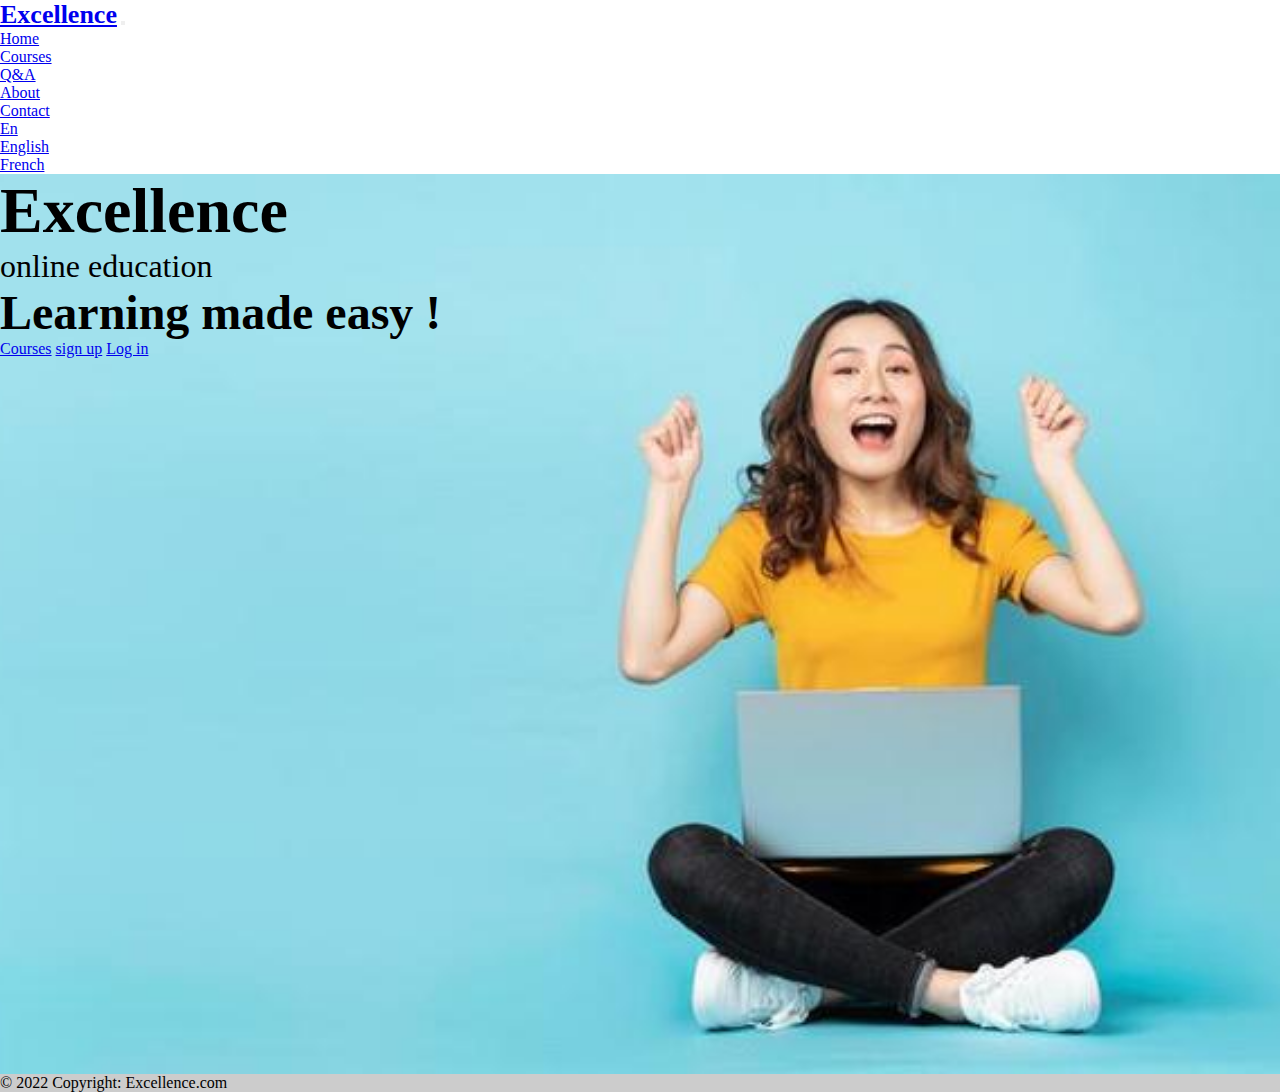
<file: index.html>
<!doctype html>
<html lang="en">
  <head>
    <!-- Required meta tags -->
    <meta charset="utf-8">
    <meta name="viewport" content="width=device-width, initial-scale=1">

    <!-- Bootstrap CSS -->
    <link href="https://cdn.jsdelivr.net/npm/bootstrap@5.0.2/dist/css/bootstrap.min.css" rel="stylesheet" integrity="sha384-EVSTQN3/azprG1Anm3QDgpJLIm9Nao0Yz1ztcQTwFspd3yD65VohhpuuCOmLASjC" crossorigin="anonymous">   
    <link href="./index.css" rel="stylesheet">
    <link href="https://fonts.googleapis.com/css2?family=Dancing+Script:wght@400;500;600&family=Kaisei+Tokumin:wght@400;500;700&family=Pinyon+Script&family=Poppins:wght@300;400;500&display=swap" rel="stylesheet">
    <title>Excellence</title>
  </head>
  <body class="body"> 
    <!--navigation- bar-->
    <nav class="top-nav" id="Home">
    </nav>
    <nav class = "navbar navbar-expand-md bg-light navbar-light fixed-top" >
      <div class="container">
        <a href="#navbar-brand" class ="navbar-brand">Excellence</a>
        
        <button class="navbar-toggler" type="button" data-bs-toggle="collapse" data-bs-target="#navbarSupportedContent" aria-controls="navbarSupportedContent" aria-expanded="false" aria-label="Toggle navigation">
          <span class="navbar-toggler-icon"></span>
        </button>
        <div class="collapse navbar-collapse" id="navbarSupportedContent">
          <ul class="navbar-nav ms-auto ">
         
            <li class="nav-item">
              <a href="./index.html" class="nav-link">Home</a>
            </li>
            <li class="nav-item">
              <a href="./courses.html" class="nav-link">Courses</a>
            </li>
            <li class="nav-item">
              <a href="./Q&A.html" class="nav-link">Q&A</a>
            </li>
           
            <li class="nav-item">
              <a href="./about.html" class="nav-link">About</a>
            </li>

            <li class="nav-item">
              <a href="./Contact.html" class="nav-link">Contact</a>
            </li>
            
            
            <li class="nav-item dropdown">
              <a class="nav-link dropdown-toggle  justify-content-end" href="#" id="navbarDropdown" role="button" data-bs-toggle="dropdown" aria-expanded="true">
                En
              </a>
              <ul class="dropdown-menu" aria-labelledby="navbarDropdown">
                <li><a class="dropdown-item" href="#">English</a></li>
                <li><a class="dropdown-item" href="#">French</a></li>
          </ul>
        </div>
        
      </div>
    </nav>
  
    <section class="main"  >
      <div class="container py-5">
        <div class="row py-4">
          <div class="col-lg-7 pt-5 text-center justify-content-start">
            <h1 class="pt-5 "> Excellence </h1>
            <h5 class="pt-1">online education </h5>
            <h2 class="pt-3"> Learning made easy ! </h2>
            
            <a class="btn btn-outline-dark btn-lg m-4" href="./courses.html" role="button"  target="_blank">Courses</a>
            <a class="btn btn-outline-dark btn-lg m-4" href="./signup.html" role="button"  target="_blank">sign up</a>
            <a class="btn btn-outline-dark btn-lg m-4" href="./login.html" role="button"  target="_blank">Log in </a>
            
            

          </div>
        </div>
      </div>
    </section>
    <footer class="bg-light text-center text-lg-start">
        
        <div class="text-center p-3" style="background-color: rgba(0, 0, 0, 0.2);">
          © 2022 Copyright:
          <a class="text-dark" >Excellence.com</a>
        </div>
        
      </footer>
    

    
  </div>


    <script src="https://cdn.jsdelivr.net/npm/bootstrap@5.0.2/dist/js/bootstrap.bundle.min.js" integrity="sha384-MrcW6ZMFYlzcLA8Nl+NtUVF0sA7MsXsP1UyJoMp4YLEuNSfAP+JcXn/tWtIaxVXM" crossorigin="anonymous"></script>

  
  </body>
</html>
</file>
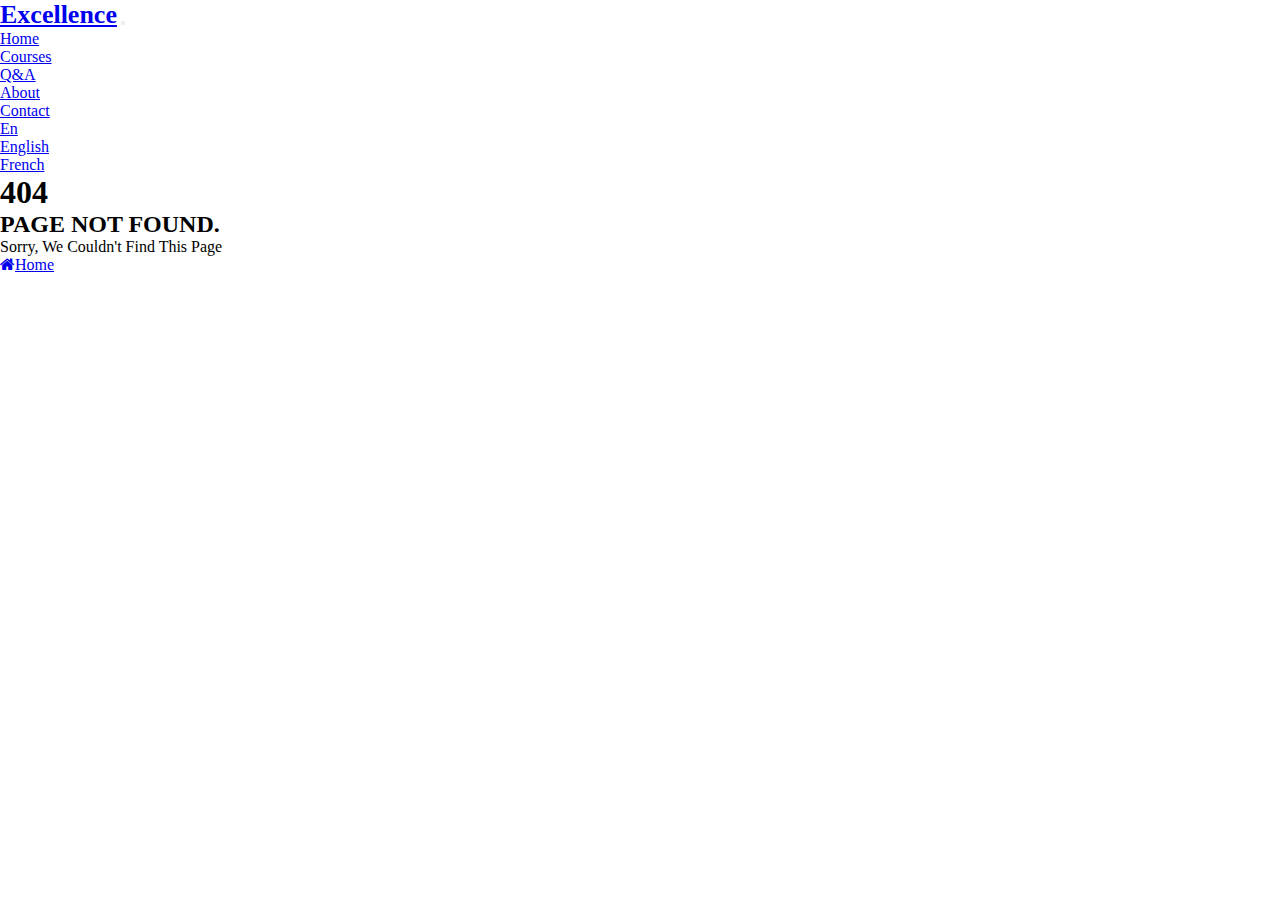
<file: about.html>
<!doctype html>
<html lang="en">
  <head>
    <!-- Required meta tags -->
    <meta charset="utf-8">
    <meta name="viewport" content="width=device-width, initial-scale=1">

    <!-- Bootstrap CSS -->
    <link href="https://cdn.jsdelivr.net/npm/bootstrap@5.0.2/dist/css/bootstrap.min.css" rel="stylesheet" integrity="sha384-EVSTQN3/azprG1Anm3QDgpJLIm9Nao0Yz1ztcQTwFspd3yD65VohhpuuCOmLASjC" crossorigin="anonymous">   
    <link href="./index.css" rel="stylesheet">
    <link href="https://fonts.googleapis.com/css2?family=Dancing+Script:wght@400;500;600&family=Kaisei+Tokumin:wght@400;500;700&family=Pinyon+Script&family=Poppins:wght@300;400;500&display=swap" rel="stylesheet">
    <title>Excellence</title>
  </head>
  <body class="body"> 
    <!--navigation- bar-->
    <nav class="top-nav" id="Home">
    </nav>
    <nav class = "navbar navbar-expand-md bg-light navbar-light fixed-top" >
      <div class="container">
        <a href="#navbar-brand" class ="navbar-brand">Excellence</a>
        
        <button class="navbar-toggler" type="button" data-bs-toggle="collapse" data-bs-target="#navbarSupportedContent" aria-controls="navbarSupportedContent" aria-expanded="false" aria-label="Toggle navigation">
          <span class="navbar-toggler-icon"></span>
        </button>
        <div class="collapse navbar-collapse" id="navbarSupportedContent">
          <ul class="navbar-nav ms-auto ">
         
            <li class="nav-item">
              <a href="./index.html" class="nav-link">Home</a>
            </li>
            <li class="nav-item">
              <a href="./courses.html" class="nav-link">Courses</a>
            </li>
            <li class="nav-item">
              <a href="./Q&A.html" class="nav-link">Q&A</a>
            </li>
           
            <li class="nav-item">
              <a href="./about.html" class="nav-link">About</a>
            </li>

            <li class="nav-item">
              <a href="./Contact.html" class="nav-link">Contact</a>
            </li>
            
            <li class="nav-item dropdown">
              <a class="nav-link dropdown-toggle  justify-content-end" href="#" id="navbarDropdown" role="button" data-bs-toggle="dropdown" aria-expanded="false">
                En
              </a>
              <ul class="dropdown-menu" aria-labelledby="navbarDropdown">
                <li><a class="dropdown-item" href="#">English</a></li>
                <li><a class="dropdown-item" href="#">French</a></li>
          </ul>
        </div>
        
      </div>
    </nav>
    <link href="https://maxcdn.bootstrapcdn.com/font-awesome/4.3.0/css/font-awesome.min.css" rel="stylesheet">
<div class="error-header"> </div>
<div class="container ">
    <section class="error-container text-center">
        <h1>404</h1>
        <div class="error-divider">
            <h2>PAGE NOT FOUND.</h2>
            <p class="description">Sorry, We Couldn't Find This Page</p>
        </div>
        <a href="./index.html" class="return-btn"><i class="fa fa-home"></i>Home</a>
    </section>
</div>
</body>
</html>
</file>
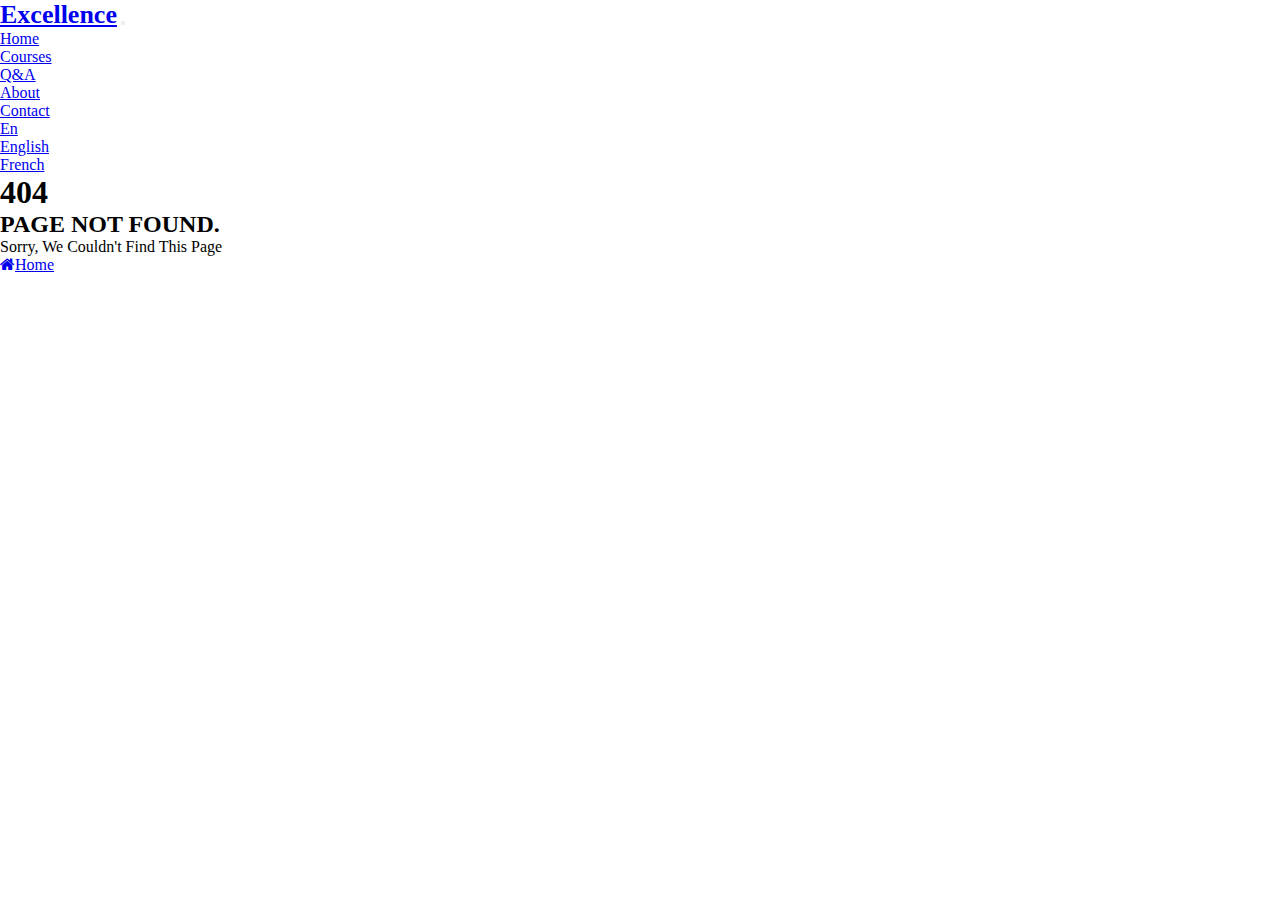
<file: Contact.html>
<!doctype html>
<html lang="en">
  <head>
    <!-- Required meta tags -->
    <meta charset="utf-8">
    <meta name="viewport" content="width=device-width, initial-scale=1">

    <!-- Bootstrap CSS -->
    <link href="https://cdn.jsdelivr.net/npm/bootstrap@5.0.2/dist/css/bootstrap.min.css" rel="stylesheet" integrity="sha384-EVSTQN3/azprG1Anm3QDgpJLIm9Nao0Yz1ztcQTwFspd3yD65VohhpuuCOmLASjC" crossorigin="anonymous">   
    <link href="./index.css" rel="stylesheet">
    <link href="https://fonts.googleapis.com/css2?family=Dancing+Script:wght@400;500;600&family=Kaisei+Tokumin:wght@400;500;700&family=Pinyon+Script&family=Poppins:wght@300;400;500&display=swap" rel="stylesheet">
    <title>Excellence</title>
  </head>
  <body class="body"> 
    <!--navigation- bar-->
    <nav class="top-nav" id="Home">
    </nav>
    <nav class = "navbar navbar-expand-md bg-light navbar-light fixed-top" >
      <div class="container">
        <a href="#navbar-brand" class ="navbar-brand">Excellence</a>
        
        <button class="navbar-toggler" type="button" data-bs-toggle="collapse" data-bs-target="#navbarSupportedContent" aria-controls="navbarSupportedContent" aria-expanded="false" aria-label="Toggle navigation">
          <span class="navbar-toggler-icon"></span>
        </button>
        <div class="collapse navbar-collapse" id="navbarSupportedContent">
          <ul class="navbar-nav ms-auto ">
         
            <li class="nav-item">
              <a href="./index.html" class="nav-link">Home</a>
            </li>
            <li class="nav-item">
              <a href="./courses.html" class="nav-link">Courses</a>
            </li>
            <li class="nav-item">
              <a href="./Q&A.html" class="nav-link">Q&A</a>
            </li>
           
            <li class="nav-item">
              <a href="./about.html" class="nav-link">About</a>
            </li>

            <li class="nav-item">
              <a href="./Contact.html" class="nav-link">Contact</a>
            </li>

            
            <li class="nav-item dropdown">
              <a class="nav-link dropdown-toggle  justify-content-end" href="#" id="navbarDropdown" role="button" data-bs-toggle="dropdown" aria-expanded="false">
                En
              </a>
              <ul class="dropdown-menu" aria-labelledby="navbarDropdown">
                <li><a class="dropdown-item" href="#">English</a></li>
                <li><a class="dropdown-item" href="#">French</a></li>
          </ul>
        </div>
        
      </div>
    </nav>
    <link href="https://maxcdn.bootstrapcdn.com/font-awesome/4.3.0/css/font-awesome.min.css" rel="stylesheet">
<div class="error-header"> </div>
<div class="container ">
    <section class="error-container text-center">
        <h1>404</h1>
        <div class="error-divider">
            <h2>PAGE NOT FOUND.</h2>
            <p class="description">Sorry, We Couldn't Find This Page</p>
        </div>
        <a href="./index.html" class="return-btn"><i class="fa fa-home"></i>Home</a>
    </section>
</div>
</body>
</html>
</file>
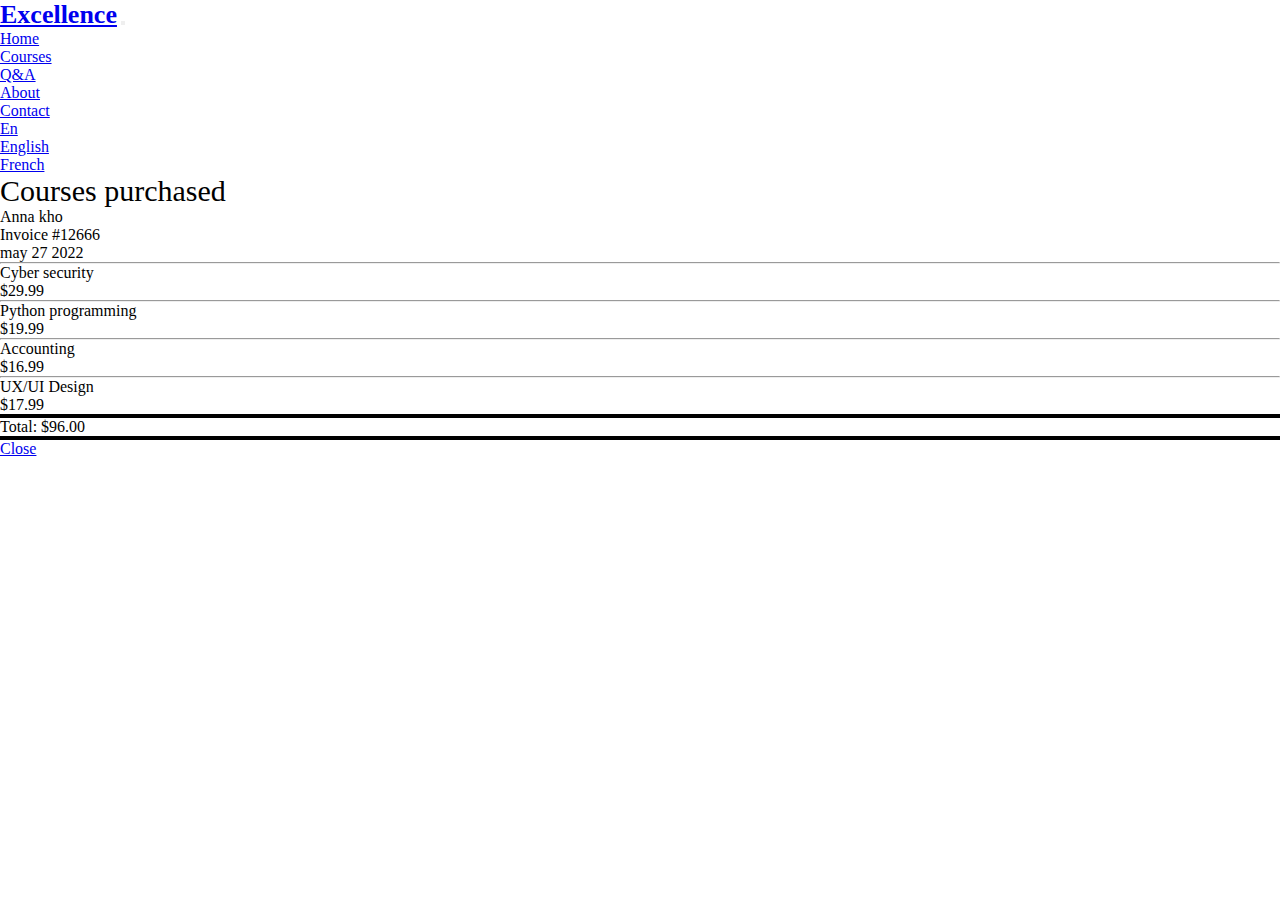
<file: payconf.html>
<!doctype html>
<html lang="en">
  <head>
    <!-- Required meta tags -->
    <meta charset="utf-8">
    <meta name="viewport" content="width=device-width, initial-scale=1">

    <!-- Bootstrap CSS -->
    <link href="https://cdn.jsdelivr.net/npm/bootstrap@5.0.2/dist/css/bootstrap.min.css" rel="stylesheet" integrity="sha384-EVSTQN3/azprG1Anm3QDgpJLIm9Nao0Yz1ztcQTwFspd3yD65VohhpuuCOmLASjC" crossorigin="anonymous">   
    <link href="./index.css" rel="stylesheet">
    <link href="https://fonts.googleapis.com/css2?family=Dancing+Script:wght@400;500;600&family=Kaisei+Tokumin:wght@400;500;700&family=Pinyon+Script&family=Poppins:wght@300;400;500&display=swap" rel="stylesheet">
    <title>Excellence</title>
  </head>
  <body class="body"> 
    <!--navigation- bar-->
    <nav class="top-nav" id="Home">
    </nav>
    <nav class = "navbar navbar-expand-md bg-light navbar-light fixed-top" >
      <div class="container">
        <a href="#navbar-brand" class ="navbar-brand">Excellence</a>
        
        <button class="navbar-toggler" type="button" data-bs-toggle="collapse" data-bs-target="#navbarSupportedContent" aria-controls="navbarSupportedContent" aria-expanded="true" aria-label="Toggle navigation">
          <span class="navbar-toggler-icon"></span>
        </button>
        <div class="collapse navbar-collapse" id="navbarSupportedContent">
          <ul class="navbar-nav ms-auto ">
         
            <li class="nav-item">
              <a href="./index.html" class="nav-link">Home</a>
            </li>
            <li class="nav-item">
              <a href="./courses.html" class="nav-link">Courses</a>
            </li>
            <li class="nav-item">
              <a href="./Q&A.html" class="nav-link">Q&A</a>
            </li>
           
            <li class="nav-item">
              <a href="./about.html" class="nav-link">About</a>
            </li>

            <li class="nav-item">
              <a href="./Contact.html" class="nav-link">Contact</a>
            </li>
            
            <li class="nav-item dropdown">
              <a class="nav-link dropdown-toggle  justify-content-end" href="#" id="navbarDropdown" role="button" data-bs-toggle="dropdown" aria-expanded="false">
                En
              </a>
              <ul class="dropdown-menu" aria-labelledby="navbarDropdown">
                <li><a class="dropdown-item" href="#">English</a></li>
                <li><a class="dropdown-item" href="#">French</a></li>
          </ul>
        </div>
        
      </div>
    </nav>
    <div class="card">
        <div class="card-body mx-4">
          <div class="container">
            <p class="my-5 mx-5" style="font-size: 30px;"> Courses purchased   </p>
            <div class="row">
              <ul class="list-unstyled">
                <li class="text-black">Anna kho</li>
                <li class="text-muted mt-1"><span class="text-black">Invoice</span> #12666</li>
                <li class="text-black mt-1">may 27 2022</li>
              </ul>
              <hr>
              <div class="col-xl-10">
                <p>Cyber security</p>
              </div>
              <div class="col-xl-2">
                <p class="float-end">$29.99
                </p>
              </div>
              <hr>
            </div>
            <div class="row">
              <div class="col-xl-10">
                <p>Python programming</p>
              </div>
              <div class="col-xl-2">
                <p class="float-end">$19.99
                </p>
              </div>
              <hr>
            </div>
            <div class="row">
                <div class="col-xl-10">
                  <p>Accounting</p>
                </div>
                <div class="col-xl-2">
                  <p class="float-end">$16.99
                  </p>
                </div>
                <hr>
              </div>
            <div class="row">
              <div class="col-xl-10">
                <p>UX/UI Design</p>
              </div>
              <div class="col-xl-2">
                <p class="float-end">$17.99
                </p>
              </div>
              <hr style="border: 2px solid black;">
            </div>
            <div class="row text-black">
      
              <div class="col-xl-12">
                <p class="float-end fw-bold">Total: $96.00
                </p>
              </div>
              <hr style="border: 2px solid black;">
            </div>
                    
                <a class="btn3 btn-outline-dark btn-lg m-4" href="./index.html" role="button"  target="_blank">Close</a>
                    
                
            
      
          </div>
        </div>
      </div>
</file>
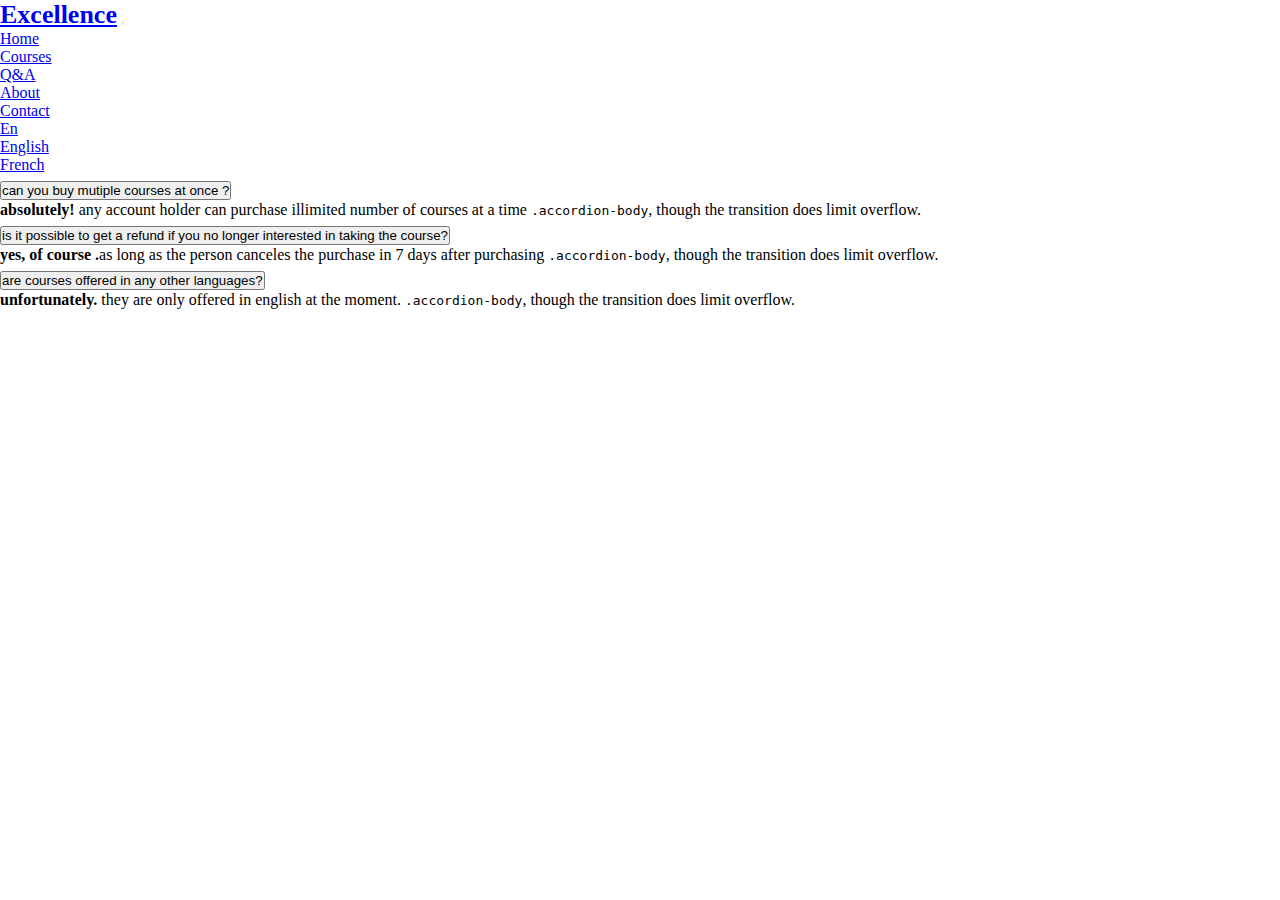
<file: Q&A.html>
<!doctype html>
<html lang="en">
  <head>
    <!-- Required meta tags -->
    <meta charset="utf-8">
    <meta name="viewport" content="width=device-width, initial-scale=1">

    <!-- Bootstrap CSS -->
    <link href="https://cdn.jsdelivr.net/npm/bootstrap@5.0.2/dist/css/bootstrap.min.css" rel="stylesheet" integrity="sha384-EVSTQN3/azprG1Anm3QDgpJLIm9Nao0Yz1ztcQTwFspd3yD65VohhpuuCOmLASjC" crossorigin="anonymous">   
    <link href="./index.css" rel="stylesheet">
    <link href="https://fonts.googleapis.com/css2?family=Dancing+Script:wght@400;500;600&family=Kaisei+Tokumin:wght@400;500;700&family=Pinyon+Script&family=Poppins:wght@300;400;500&display=swap" rel="stylesheet">
    <title>Excellence</title>
  </head>
  <body class="body"> 
    <!--navigation- bar-->
    <nav class="top-nav" id="Home">
    </nav>
    <nav class = "navbar navbar-expand-md bg-light navbar-light fixed-top" >
      <div class="container">
        <a href="#navbar-brand" class ="navbar-brand">Excellence</a>
        
        <button class="navbar-toggler" type="button" data-bs-toggle="collapse" data-bs-target="#navbarSupportedContent" aria-controls="navbarSupportedContent" aria-expanded="false" aria-label="Toggle navigation">
          <span class="navbar-toggler-icon"></span>
        </button>
        <div class="collapse navbar-collapse" id="navbarSupportedContent">
          <ul class="navbar-nav ms-auto ">
         
            <li class="nav-item">
              <a href="./index.html" class="nav-link">Home</a>
            </li>
            <li class="nav-item">
              <a href="./courses.html" class="nav-link">Courses</a>
            </li>
            <li class="nav-item">
              <a href="./Q&A.html" class="nav-link">Q&A</a>
            </li>
           
            <li class="nav-item">
              <a href="./about.html" class="nav-link">About</a>
            </li>

            <li class="nav-item">
              <a href="./Contact.html" class="nav-link">Contact</a>
            </li>
            
            <li class="nav-item dropdown">
              <a class="nav-link dropdown-toggle  justify-content-end" href="#" id="navbarDropdown" role="button" data-bs-toggle="dropdown" aria-expanded="false">
                En
              </a>
              <ul class="dropdown-menu" aria-labelledby="navbarDropdown">
                <li><a class="dropdown-item" href="#">English</a></li>
                <li><a class="dropdown-item" href="#">French</a></li>
          </ul>
        </div>
        
      </div>
    </nav>
    <div class="accordion w-100" id="basicAccordion">
        <div class="accordion-item">
          <h2 class="accordion-header" id="headingOne">
            <button class="accordion-button collapsed" type="button" data-mdb-toggle="collapse"
              data-mdb-target="#basicAccordionCollapseOne" aria-expanded="true" aria-controls="collapseOne">
              can you buy mutiple courses at once ?
            </button>
          </h2>
          <div id="basicAccordionCollapseOne" class="accordion-collapse collapse" aria-labelledby="headingOne"
            data-mdb-parent="#basicAccordion" >
            <div class="accordion-body">
              <strong>absolutely!</strong> any account holder can purchase illimited number of courses at a time  <code>.accordion-body</code>, though the transition does limit overflow.
            </div>
          </div>
        </div>
        <div class="accordion-item">
          <h2 class="accordion-header" id="headingTwo">
            <button class="accordion-button collapsed" type="button" data-mdb-toggle="collapse"
              data-mdb-target="#basicAccordionCollapseTwo" aria-expanded="true" aria-controls="collapseTwo">
              is it possible to get a refund if you no longer interested in taking the course?
            </button>
          </h2>
          <div id="basicAccordionCollapseTwo" class="accordion-collapse collapse" aria-labelledby="headingTwo"
            data-mdb-parent="#basicAccordion" >
            <div class="accordion-body">
              <strong>yes, of course .</strong>as long as the person canceles the purchase in 7 days after purchasing <code>.accordion-body</code>, though the transition does limit overflow.
            </div>
          </div>
        </div>
        <div class="accordion-item">
          <h2 class="accordion-header" id="headingThree">
            <button class="accordion-button collapsed" type="button" data-mdb-toggle="collapse"
              data-mdb-target="#basicAccordionCollapseThree" aria-expanded="true" aria-controls="collapseThree">
              are courses offered in any other languages?
            </button>
          </h2>
          <div id="basicAccordionCollapseThree" class="accordion-collapse collapse" aria-labelledby="headingThree"
            data-mdb-parent="#basicAccordion" >
            <div class="accordion-body">
              <strong>unfortunately.</strong> they are only offered in english at the moment.
             <code>.accordion-body</code>, though the transition does limit overflow.
            </div>
          </div>
        </div>
      </div>
     

</body></html>
</file>
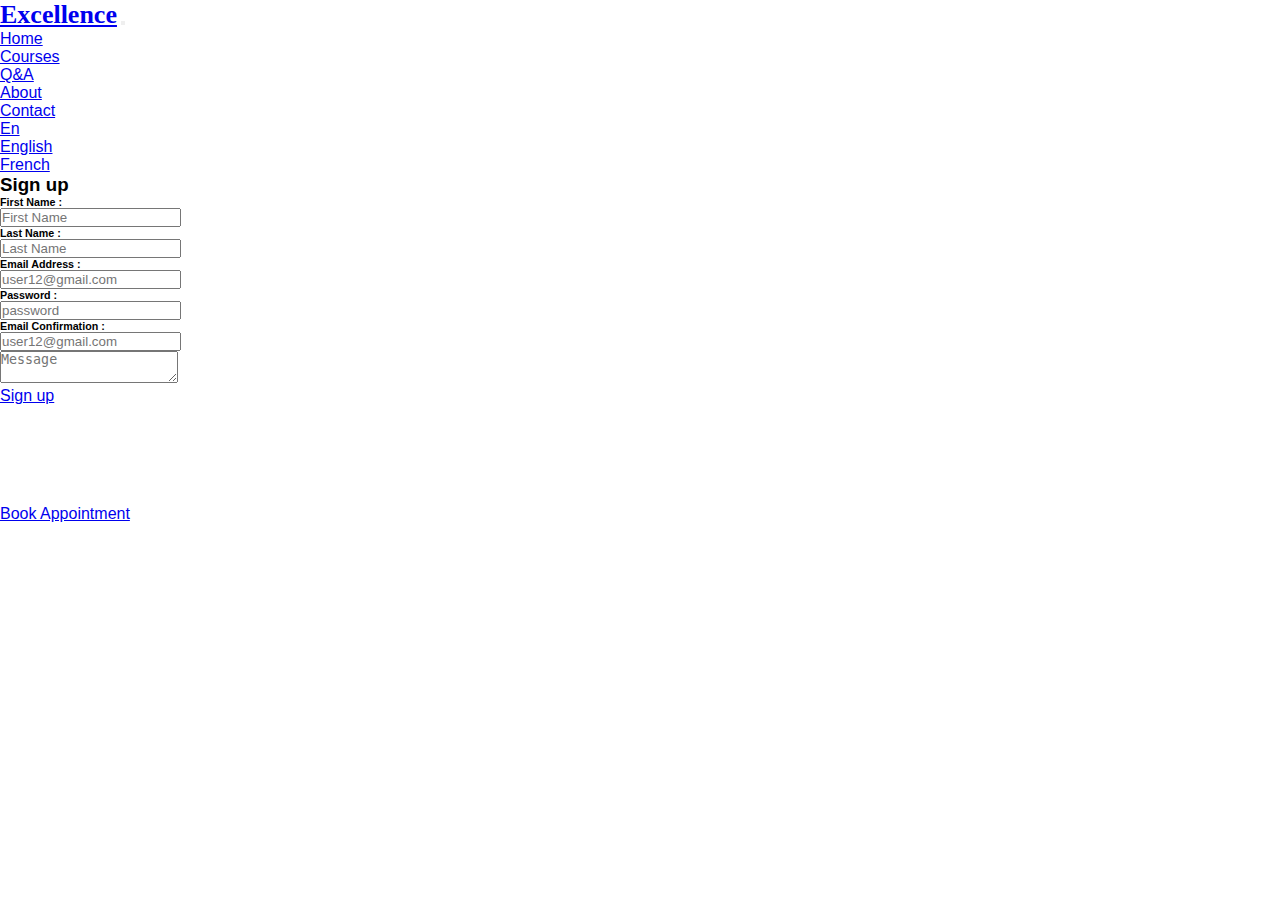
<file: signup.html>
<!doctype html>
<html lang="en">
  <head>
    <!-- Required meta tags -->
    <meta charset="utf-8">
    <meta name="viewport" content="width=device-width, initial-scale=1">

    <!-- Bootstrap CSS -->
    <link href="https://cdn.jsdelivr.net/npm/bootstrap@5.0.2/dist/css/bootstrap.min.css" rel="stylesheet" integrity="sha384-EVSTQN3/azprG1Anm3QDgpJLIm9Nao0Yz1ztcQTwFspd3yD65VohhpuuCOmLASjC" crossorigin="anonymous">   
    <link href="./index.css" rel="stylesheet">
    <link href="https://fonts.googleapis.com/css2?family=Dancing+Script:wght@400;500;600&family=Kaisei+Tokumin:wght@400;500;700&family=Pinyon+Script&family=Poppins:wght@300;400;500&display=swap" rel="stylesheet">
    <title>Excellence</title>
  </head>
  <body class="body"> 
    <!--navigation- bar-->
    <nav class="top-nav" id="Home">
    </nav>
    <nav class = "navbar navbar-expand-md bg-light navbar-light fixed-top" >
      <div class="container">
        <a href="#navbar-brand" class ="navbar-brand">Excellence</a>
        
        <button class="navbar-toggler" type="button" data-bs-toggle="collapse" data-bs-target="#navbarSupportedContent" aria-controls="navbarSupportedContent" aria-expanded="false" aria-label="Toggle navigation">
          <span class="navbar-toggler-icon"></span>
        </button>
        <div class="collapse navbar-collapse" id="navbarSupportedContent">
          <ul class="navbar-nav ms-auto ">
         
            <li class="nav-item">
              <a href="./index.html" class="nav-link">Home</a>
            </li>
            <li class="nav-item">
              <a href="./courses.html" class="nav-link">Courses</a>
            </li>
            <li class="nav-item">
              <a href="./Q&A.html" class="nav-link">Q&A</a>
            </li>
           
            <li class="nav-item">
              <a href="./about.html" class="nav-link">About</a>
            </li>

            <li class="nav-item">
              <a href="./Contact.html" class="nav-link">Contact</a>
            </li>
            
            <li class="nav-item dropdown">
              <a class="nav-link dropdown-toggle  justify-content-end" href="#" id="navbarDropdown" role="button" data-bs-toggle="dropdown" aria-expanded="true">
                En
              </a>
              <ul class="dropdown-menu" aria-labelledby="navbarDropdown">
                <li><a class="dropdown-item" href="#">English</a></li>
                <li><a class="dropdown-item" href="#">French</a></li>
          </ul>
        </div>
        
      </div>
    </nav>
    <!--sign up page-->
   <section class="main5"  >
    <div class="container mt-5">
      <div class="row">
          <div class="col-md-6 offset-md-3 border p-4 shadow bg-light">
              <div class="col-12">
                  <h3 class="fw-normal text-secondary fs-4 text-uppercase mb-4"> Sign up</h3>
              </div>
              <form action="">
                  <div class="row g-3">
                      <div class="col-md-6">
                          <h6 class="pt-1"> First Name :</h6>
                          <input type="text" class="form-control" placeholder="First Name">
                      </div>
                      <div class="col-md-6">
                          <h6 class="pt-1"> Last Name :</h6>
                          <input type="text" class="form-control" placeholder="Last Name">
                      </div>
                      
                      <div class="col-md-6">
                          <h6 class="pt-1"> Email Address :</h6>
                          <input type="email" class="form-control" placeholder="user12@gmail.com">
                      </div>
                      <div class="col-md-6">
                        <h6 class="pt-1"> Password :</h6>
                        <input type="email" class="form-control" placeholder="password">
                    </div>
                      <div class="col-md-6">
                        <h6 class="pt-1"> Email  Confirmation :</h6>
                        <input type="email" class="form-control" placeholder="user12@gmail.com">
                    </div>
                     
                      
                      
                   

                      <div class="col-12">
                          <textarea class="form-control" placeholder="Message"></textarea>
                      </div>
                      <div class="col-12 mt-5">                        
                          
                          <a class="btn btn-outline-dark btn-lg m-4" href="./courses.html" role="button"  target="_blank">Sign up</a>
                          
                      </div>
                  </div>
              </form>
          </div>
      </div>
  </div>
  </section>

   
  <style>
    body {
      font-family: 'Varela Round', sans-serif;
    }
    .modal-confirm {		
      color: #636363;
      width: 325px;
      font-size: 14px;
    }
    .modal-confirm .modal-content {
      padding: 20px;
      border-radius: 5px;
      border: none;
    }
    .modal-confirm .modal-header {
      border-bottom: none;   
      position: relative;
    }
    .modal-confirm h4 {
      text-align: center;
      font-size: 26px;
      margin: 30px 0 -15px;
    }
    .modal-confirm .form-control, .modal-confirm .btn {
      min-height: 40px;
      border-radius: 3px; 
    }
    .modal-confirm .close {
      position: absolute;
      top: -5px;
      right: -5px;
    }	
    .modal-confirm .modal-footer {
      border: none;
      text-align: center;
      border-radius: 5px;
      font-size: 13px;
    }	
    .modal-confirm .icon-box {
      color: #fff;		
      position: absolute;
      margin: 0 auto;
      left: 0;
      right: 0;
      top: -70px;
      width: 95px;
      height: 95px;
      border-radius: 50%;
      z-index: 9;
      background: #3d6613;
      padding: 15px;
      text-align: center;
      box-shadow: 0px 2px 2px rgba(0, 0, 0, 0.1);
    }
    .modal-confirm .icon-box i {
      font-size: 58px;
      position: relative;
      top: 3px;
    }
    .modal-confirm.modal-dialog {
      margin-top: 80px;
    }
    .modal-confirm .btn {
      color: #fff;
      border-radius: 4px;
      background:  #3d6613;
      text-decoration: none;
      transition: all 0.4s;
      line-height: normal;
      border: none;
    }
    .modal-confirm .btn:hover, .modal-confirm .btn:focus {
      background:  #3d6613;
      outline: none;
    }
    .trigger-btn {
      display: inline-block;
      margin: 100px auto;
    }
    </style>
    </head>
    <body>
    <div class="text-center">
      <!-- Button HTML (to Trigger Modal) -->
      <a href="#myModal" class="trigger-btn" data-toggle="modal">Book Appointment</a>
    </div>
</file>
<file: index.css>
*{
    padding: 0;
    margin: 0;
    box-sizing: border-box;

}

.navbar-brand{
    font-weight: 700;
    font-size: 26px;
    font-family: 'robot';
}

.navbar .navbar-nav .nav-link:hover,
.navbar .navbar-nav .nav-link.active{
    transform-style:uppercase;
    color:black;
}

 .main{
    background: url(./img/hp.jpg)no-repeat;
    background-size: cover;
    height: 100vh;
    width: 100%;
    background-position: 50% 50%;
 }
 .main h1{
    font-size: 4rem;
    font-weight: 700;
    font-family:'robot';

 }
 .main h2{
    font-size: 3rem;
    font-weight: 600;
    font-family:'robot';

 }
 .main h5{
    font-size: 2rem;
    font-weight: 400;
    font-family: 'robot'

 }
.main1{
    background: url(./assets/ser.PNG)no-repeat;
    background-size: cover;
    height: 100vh;
    width: 100%;
    background-position: 50% 50%;
 }
.btn1{
   position: absolute;
   bottom: 20;
   
}
.main3{
    background: url(./assets/servce.PNG)no-repeat;
    background-size: cover;
    height: 100vh;
    width: 100%;
    background-position: 50% 50%;
 }
 .main4{
    background: url(./assets/abt\ us.PNG)no-repeat;
    background-size: cover;
    height: 100vh;
    width: 100%;
    background-position: 50% 50%;
 }
</file>
